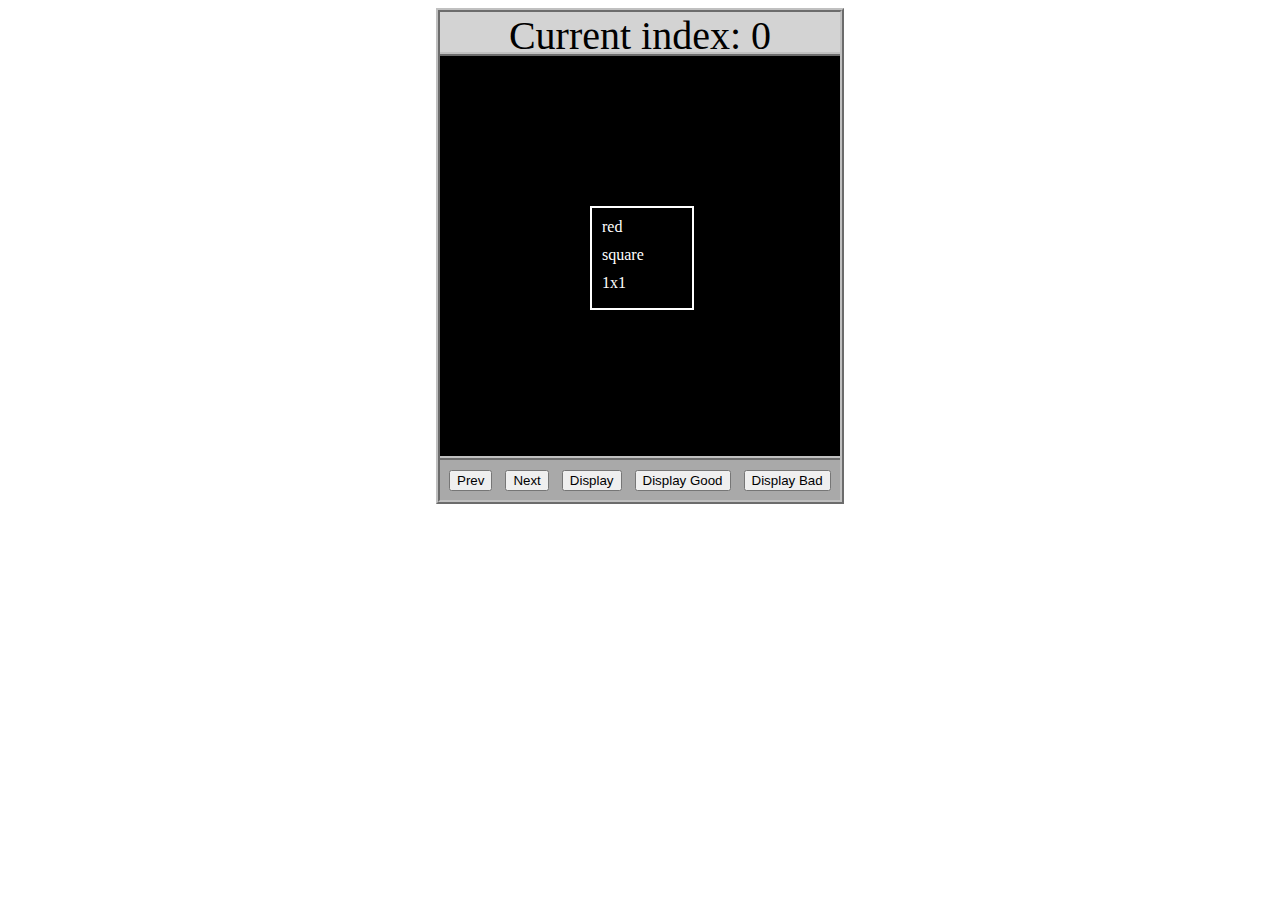
<file: asd-projects/data-shapes/index.html>
<!DOCTYPE html>
<html>
  <head>
    <meta charset="utf-8" />
    <meta name="viewport" content="width=device-width" />
    <title>Data Shapes</title>
    <link rel="stylesheet" href="index.css" />
    <script src="https://code.jquery.com/jquery-3.1.0.js"></script>
    <script src="index.js"></script>
  </head>
  <body>
    <div id="board">
      <div id="info-bar">Current index: 0</div>
      <div id="shape-container">
        <div id="shape"></div>
      </div>
      <div id="button-box">
        <button id="cycle-left">Prev</button>
        <button id="cycle-right">Next</button>
        <button id="execute1">Display</button>
        <button id="execute2">Display Good</button>
        <button id="execute3">Display Bad</button>
      </div>
    </div>
  </body>
</html>
</file>
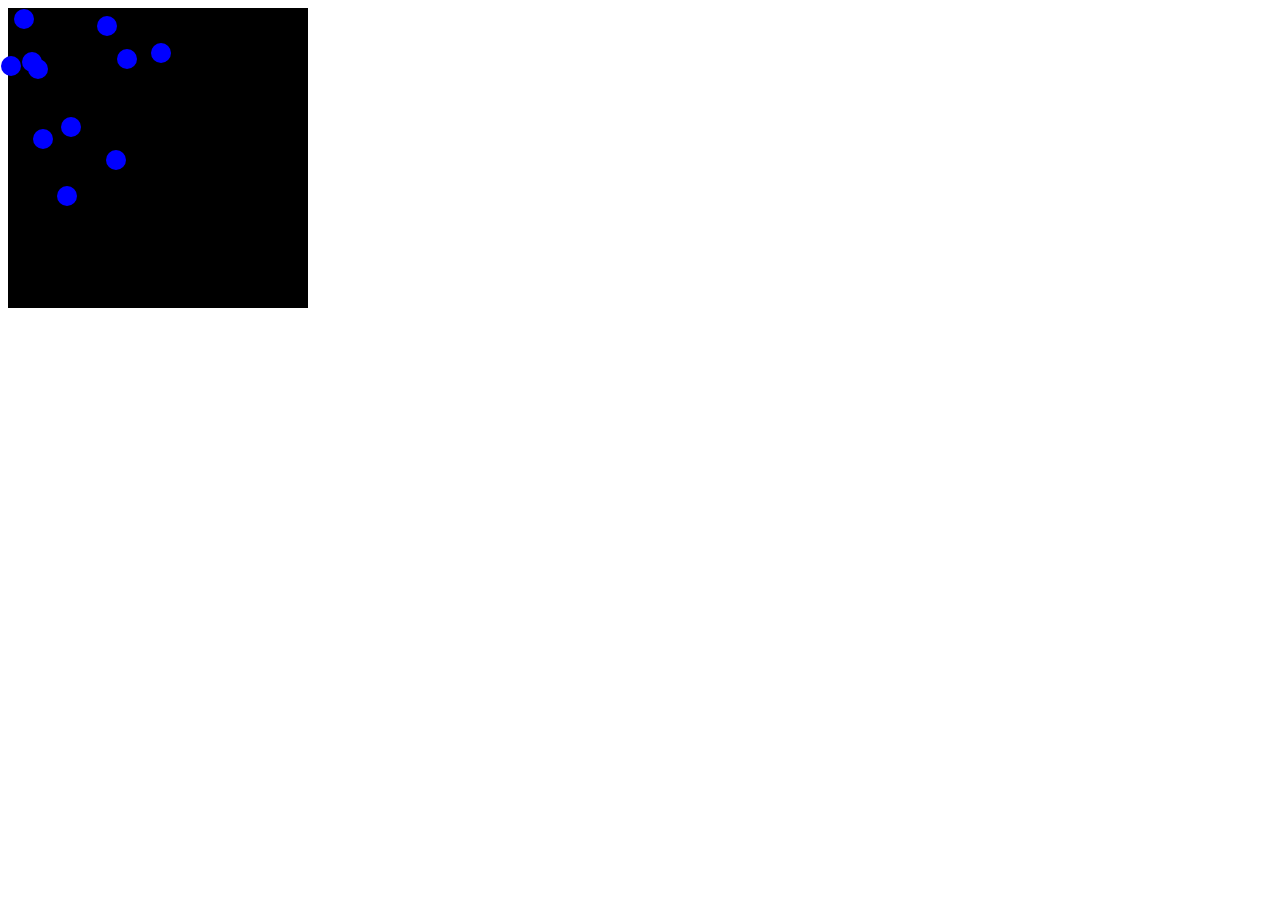
<file: asd-projects/debugging-exercise/index.html>
<!DOCTYPE html>
<html>
<head>
    <meta charset="utf-8">
    <meta name="viewport" content="width=device-width">
    <title>Debugger Exercise</title>
    <link rel="stylesheet" href="index.css">
    <script src="https://code.jquery.com/jquery-3.1.0.js"></script>
    <script src="index.js"></script>
</head>
<body>
    <div id="board">

    </div>
</body>
</html>
</file>
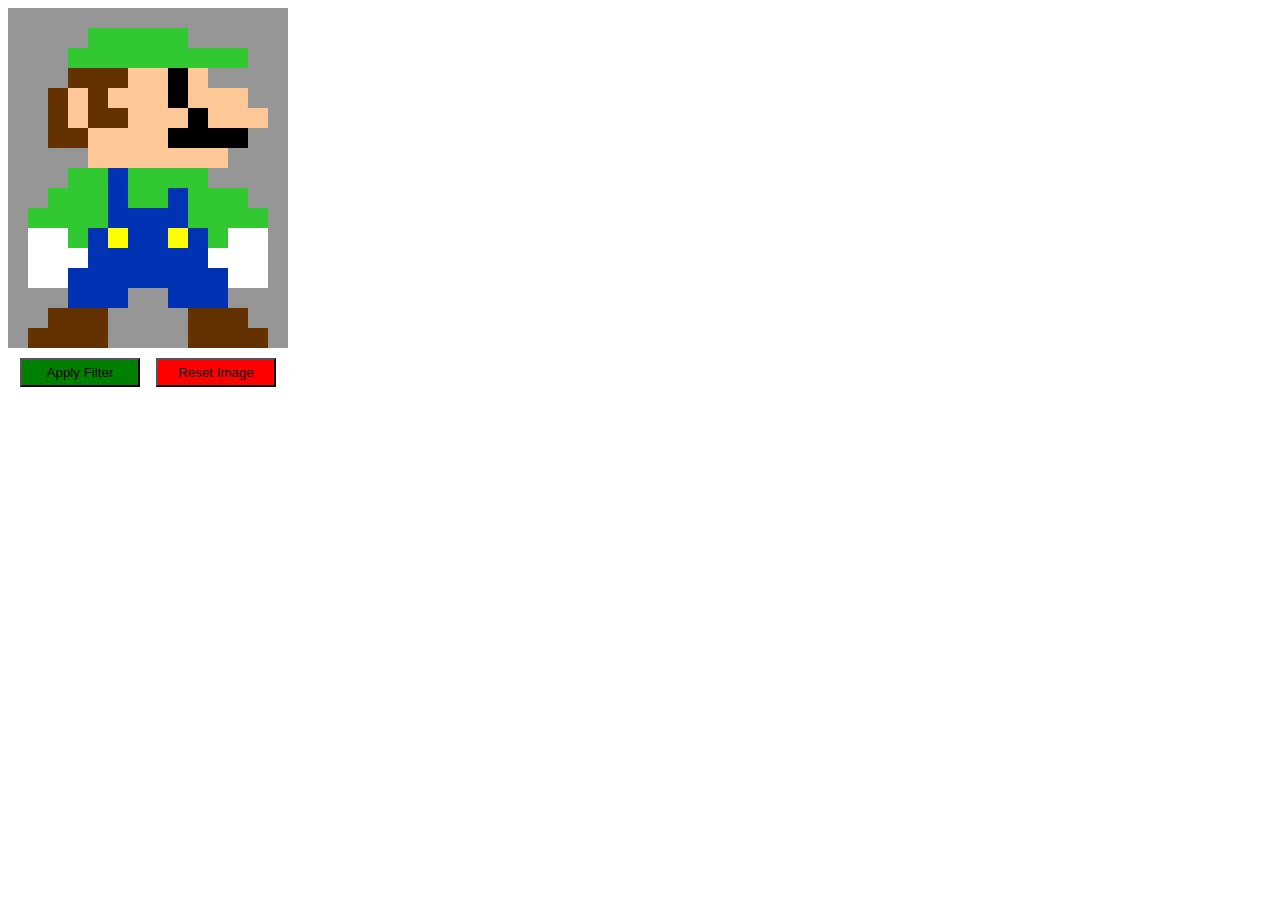
<file: asd-projects/image-filtering/index.html>
<!DOCTYPE html>
<html>
  <head>
    <script src="https://code.jquery.com/jquery-3.1.0.js"></script>
    <meta charset="utf-8" />
    <meta name="viewport" content="width=device-width" />
    <link rel="stylesheet" href="index.css" />
    <script src="image.js"></script>
    <script src="index.js"></script>
    <title>Image Filtering</title>
  </head>
  <body>
    <div id="display"></div>
    <div id="button-box">
      <button id="apply">Apply Filter</button>
      <button id="reset">Reset Image</button>
    </div>
  </body>
</html>
</file>
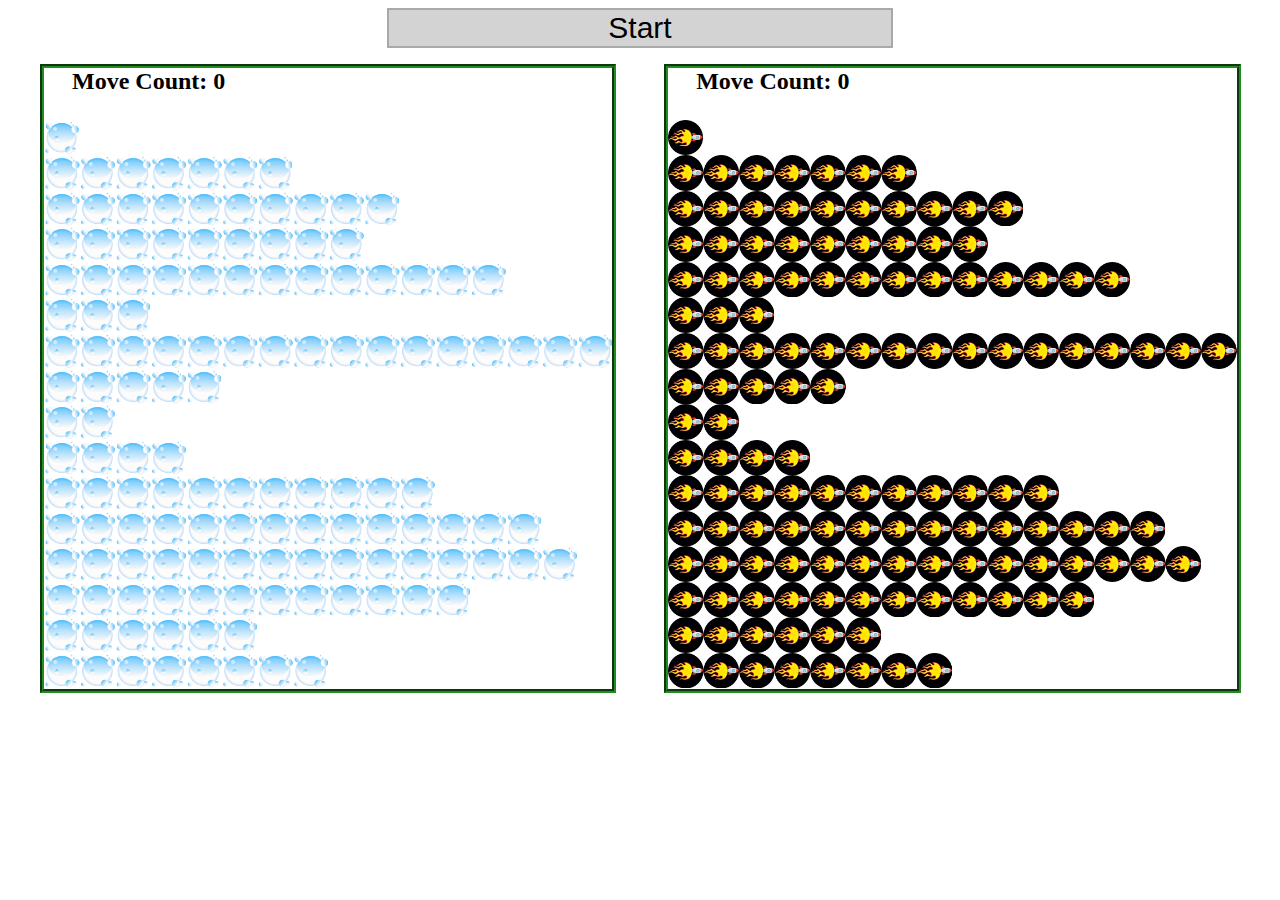
<file: asd-projects/sorting-exercise/index.html>
<!DOCTYPE html>
<html>
<head>
    <script src="https://code.jquery.com/jquery-3.1.0.js"></script>    
    <meta charset="utf-8">
    <meta name="viewport" content="width=device-width">
    <link rel="stylesheet" href="index.css">
    <script src="setup.js"></script>
    <script src="index.js"></script>
    <script src="run.js"></script>
    <title>Sorting</title>
</head>
<body>
    <div id="fullContainer">
        <div id="buttonContainer">
          <button id="goButton">Start</button>
        </div>
        <div id="sortContainer">
            <div class="subContainer" id="bubbleArea">
                <h2 id="bubbleCounter">Move Count: 0</h2>
                <div id="displayBubble">

                </div>
            </div>

            <div class="subContainer" id="quickArea">
                <h2 id="quickCounter">Move Count: 0</h2>
                <div id="displayQuick">

                </div>
            </div>
        </div>
    </div>
</body>
</html>
</file>
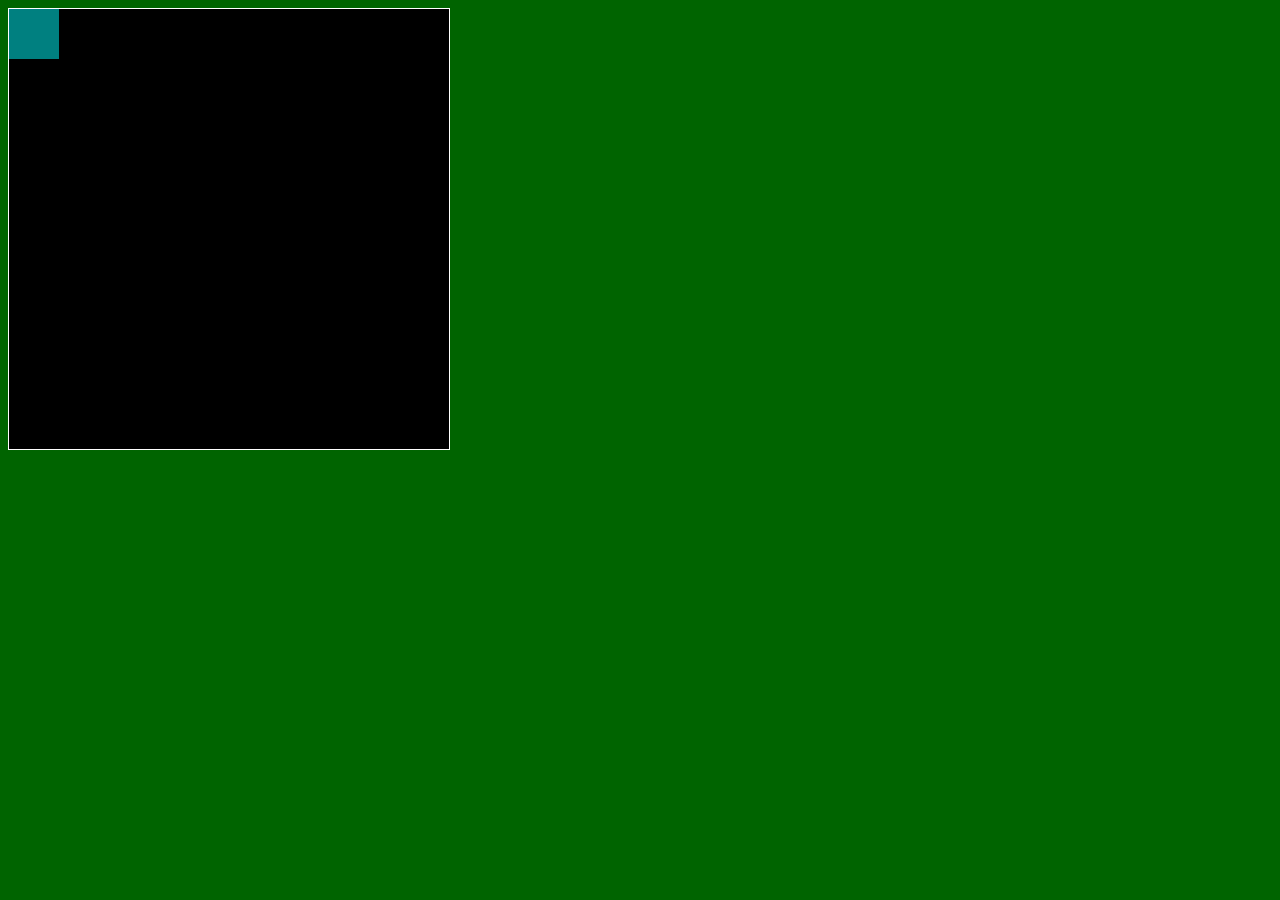
<file: asd-projects/walker/index.html>
<!DOCTYPE html>
<html>
  <head>
    <title>Title</title>
    <!-- Load CSS files -->
    <link rel="stylesheet" type="text/css" href="index.css">
    
    <!-- Load JavaScript files -->
    <script src="jquery.min.js"></script>
    <script src="index.js"></script>
  </head>
  
  <body>
    <div id='board'>
      <div id='gameItem'></div>
    </div>
  </body>
</html>
</file>
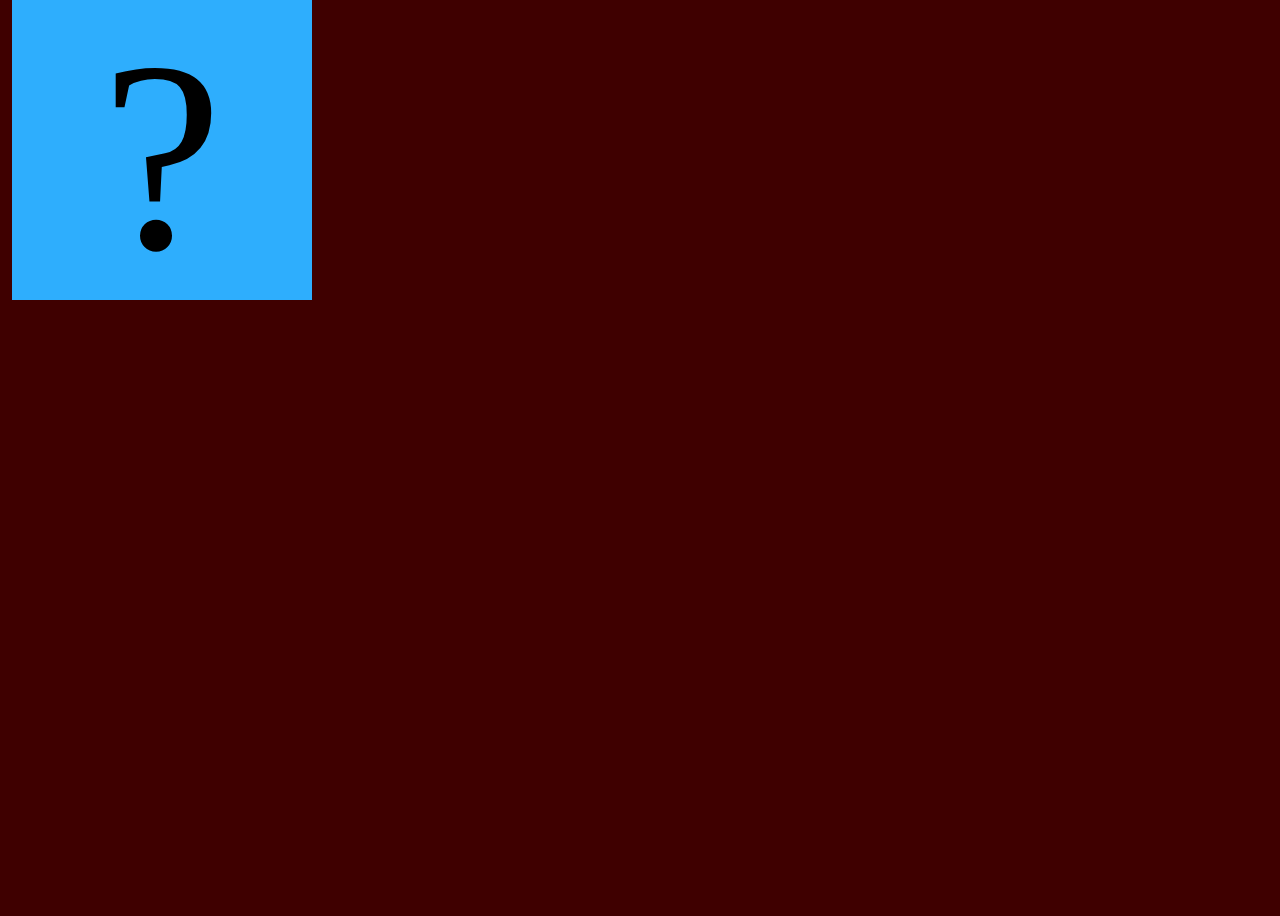
<file: projects/bouncing-box/index.html>
<!DOCTYPE html>
<html>
<head>
	<meta charset="utf-8">
	<title>Bouncing Box</title>
	<script src="jquery.min.js"></script>
	<style>
		.box {
			width: 300px;
			height: 300px;
			background-color: rgb(46, 174, 253);
			font-size: 272px;
			text-align: center;
			user-select: none;
			display: block;
			position: absolute;
			top: 100px;
			left: 750px;  /* <--- Change me! */
		}
		.board{
			height: 100vh;
		}
		body {
			background-color: rgb(63, 0, 0);
		}
	</style>
	<!-- 	<script src="//cdnjs.cloudflare.com/ajax/libs/jquery/2.1.1/jquery.min.js"></script> -->

</head>
<body class="board">
	<!-- HTML for the box -->
	<div class="box">?</div>

	<script>
		(function(){
			'use strict'
			/* global jQuery */

			//////////////////////////////////////////////////////////////////
			/////////////////// SETUP DO NOT DELETE //////////////////////////
			//////////////////////////////////////////////////////////////////
			
			var box = jQuery('.box');	// reference to the HTML .box element
			var board = jQuery('.board');	// reference to the HTML .board element
			var boardWidth = board.width();	// the maximum X-Coordinate of the screen
			var boardHeight = jQuery(window).height(); 

			// Every 50 milliseconds, call the update Function (see below)
			setInterval(update, 50);
			
			// Every time the box is clicked, call the handleBoxClick Function (see below)
			box.on('click', handleBoxClick);

			// moves the Box to a new position on the screen along the X-Axis
			function moveBoxTo(newPositionX, newPositionY) {
				box.css("left", newPositionX);
				box.css("top", newPositionY);
			}

			// changes the text displayed on the Box
			function changeBoxText(newText) {
				box.text(newText);
			}

			//////////////////////////////////////////////////////////////////
			/////////////////// YOUR CODE BELOW HERE /////////////////////////
			//////////////////////////////////////////////////////////////////
			
			// TODO 2 - Variable declarations 
			var positionX = 0;
			var positionY = 0;
			var points = 0;
			var speed = 1;
			var speedY = 0;

			
			/* 
			This Function will be called 20 times/second. Each time it is called,
			it should move the Box to a new location. If the box drifts off the screen
			turn it around! 
			*/
			function update() {
				moveBoxTo(positionX, positionY);
				// We want to increase the value of X by 10
				positionY += speedY;
				positionX += speed;
				if(positionX > boardWidth){
					speed = -speed
				}
				if(positionX < 0){
					speed = -speed
				}
				if(positionY > boardHeight){
					speedY = -speedY
				}
				if(positionY < 0){
					speedY = -speedY
				}
				
			};

			/* 
			This Function will be called each time the box is clicked. Each time it is called,
			it should increase the points total, increase the speed, and move the box to
			the left side of the screen.
			*/
			function handleBoxClick() {
				changeBoxText(points + 1);
				positionX = 0;
				points++;
				speed = speed + 10
				
				if(speed > 0){
					speed = speed + 3
				}
				else if(speed < 0){
					speed = speed - 3
				}
				if(speedY > 0){
					speedY += 3;
				}
				else{
					speedY -= 3;
				}
			};
		})();
	</script>
</body>
</html>
</file>
<file: asd-projects/data-shapes/index.css>
#board {
  width: 400px;
  margin: auto;
  border: silver ridge 4px;
}

#info-bar {
  width: 400px;
  height: 40px;
  background: lightgray;
  font-size: 40px;
  text-align: center;
}

#shape-container {
  width: 400px;
  height: 400px;
  background: black;
  border-top: silver ridge 4px;
  border-bottom: silver ridge 4px;
}

#button-box {
  width: 400px;
  height: 40px;
  background: darkgray;
}

#shape {
  color: white;
  width: 100px;
  height: 100px;
  position: relative;
  top: 150px;
  left: 150px;
  border: white solid 2px;
  display: block;
}

button {
  width: auto;
  height: auto;
  margin: auto;
  margin-top: 10px;
  margin-left: 9px;
}

p {
  margin: 10px;
}
</file>
<file: asd-projects/debugging-exercise/index.css>
#board {
    background: black;
    width: 300px;
    height: 300px;
    left: 0px;
    top: 0px;
}


.circle {
    background: blue;
    width: 20px;
    height: 20px;
    border-radius: 10px;
    position: absolute;
}
</file>
<file: asd-projects/image-filtering/index.css>
.square {
  width: 20px;
  height: 20px;
  position: absolute;
}

body > div {
  position: relative;
}

#button-box {
  position: relative;
  top: 350px;
}

button {
  width: 120px;
  padding: 5px;
  margin-left: 12px;
}

#apply {
  background: green;
}

#reset {
  background: red;
}
</file>
<file: asd-projects/sorting-exercise/index.css>
#fullContainer {
    width:100%;
}
#buttonContainer {
    margin:auto;
    width: 40%;
}
#goButton {
    margin: auto;
    width: 100%;
    border: 2px darkgray double;
    background: lightgray;
    font-size: 30px;
}
#sortContainer {
    display: table;
    margin: 0 auto;
    width: 100%;
}
.subContainer {
    display: inline-block;
    width:45%;
    border: 4px forestgreen groove;
    margin-top: 1.25%;
}
#bubbleArea {
    margin-left: 2.5%;
}
#quickArea {
    margin-left: 3.75%;
}
.subContainer > h2 {
    margin-left: 5%;
    height: 32px;
    margin-top: 0;
}
.sortElement {
    background-position: center;
    background-repeat: repeat-x;
    position: absolute;
    left: 0px;
    margin: 0;
    padding: 0;
}
.subContainer > div {
    position: relative;
}
.bubbleElement {
    background: url('img/bubble.png');
    /*border: 2px aqua ridge;*/
}
.quickElement {
    background: url('img/quick.png');
    /*border: 2px firebrick ridge;*/
}
</file>
<file: asd-projects/walker/index.css>
body {
  background-color: darkgreen;
}

#board {
  width: 440px;
  height: 440px;
  border: 1px solid white;
  background-color: black;
  position: relative;
}

#gameItem {
  background-color: teal;
  width: 50px;
  height: 50px;
  position: absolute;
/*   left: 100px; */  /* Uncomment if you want to set a "starting" position */
/*   top: 100px;  */  /* Uncomment if you want to set a "starting" position */
}
</file>
